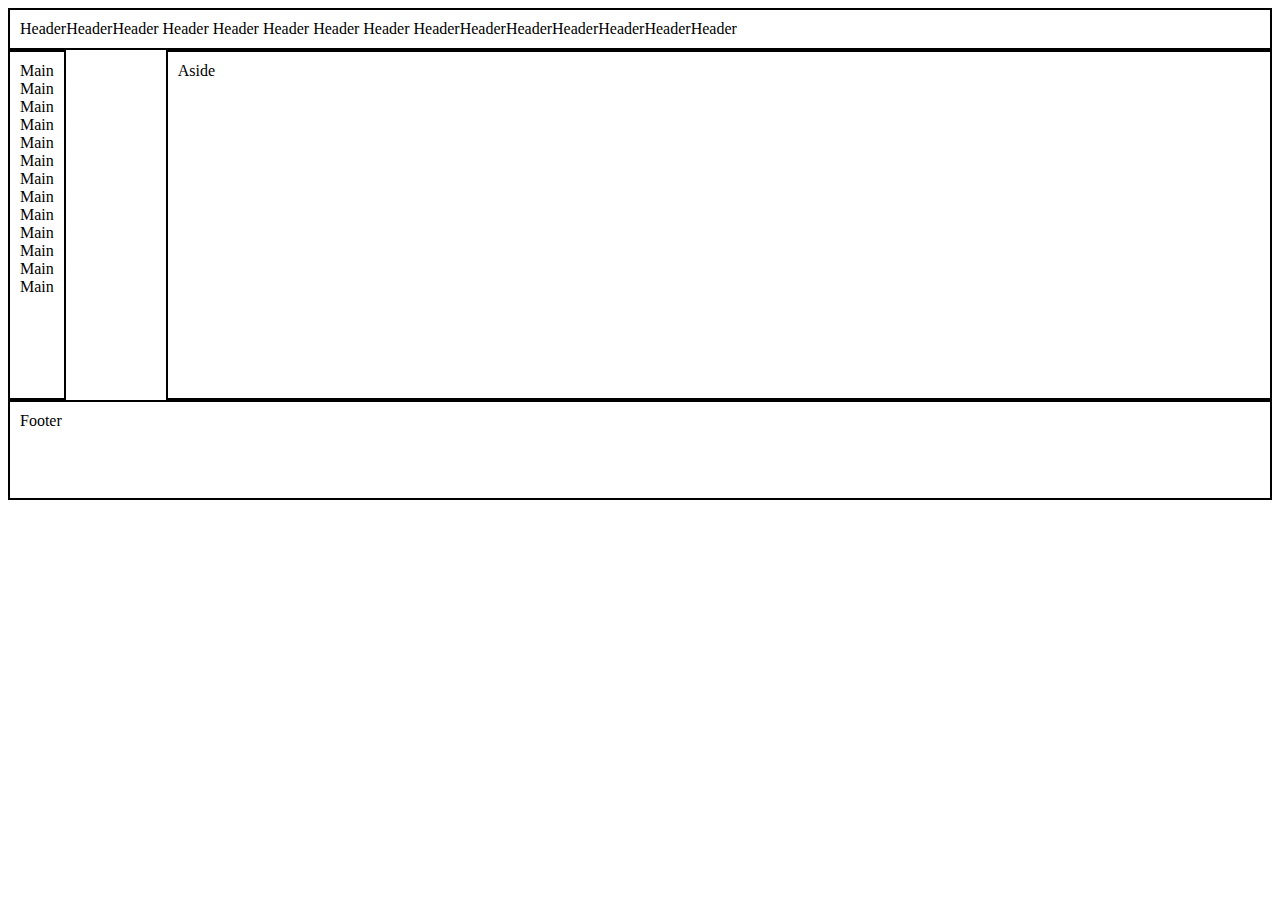
<file: index.html>
<!DOCTYPE html>
<html lang="ko">
<head>
  <meta charset="UTF-8" />
  <meta http-equiv="X-UA-Compatible" content="IE=edge" />
  <meta name="viewport" content="width=device-width, initial-scale=1.0" />
  <title>Document</title>
  <link rel="stylesheet" href="./css/csspractice.css" />
  <script type="module" src="./main.js"></script>
</head>
<body>
  <div class="container">
    <div class="item">HeaderHeaderHeader Header Header Header Header Header HeaderHeaderHeaderHeaderHeaderHeaderHeader</div>
    <div class="item">Main Main Main Main Main Main Main Main Main Main Main Main Main</div>
    <div class="item">Aside</div>
    <div class="item">Footer</div>
  </div>
</body>
</html>
</file>
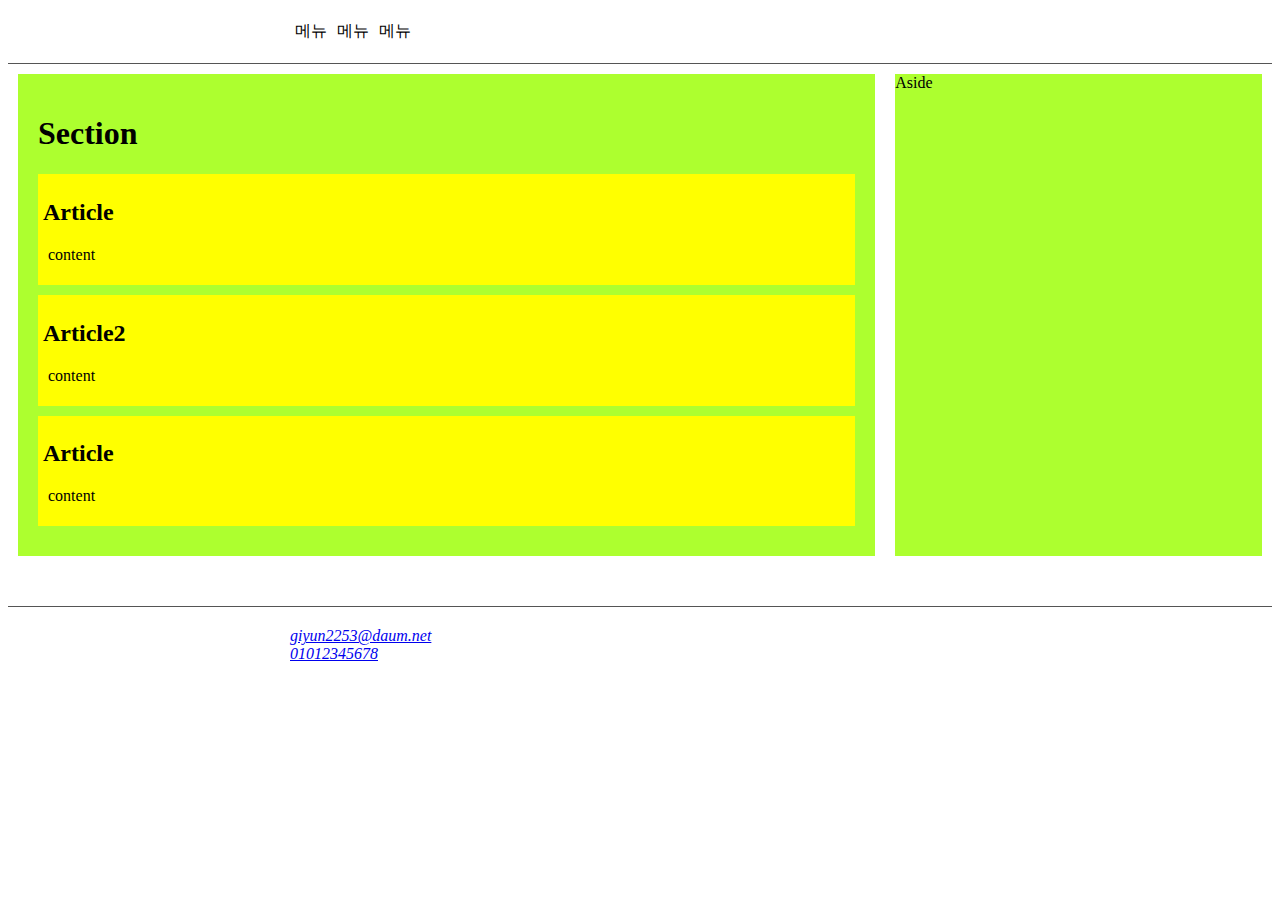
<file: practice2.html>
<!DOCTYPE html>
<html lang="ko">
<head>
  <meta charset="UTF-8">
  <meta http-equiv="X-UA-Compatible" content="IE=edge">
  <meta name="viewport" content="width=device-width, initial-scale=1.0">
  <title>Document</title>
  <link rel="stylesheet" href="./main.css">
  <script defer src="main.js"></script>
</head>
<body>
  <header>
    <nav class="inner">
      <ul>
        <li>메뉴</li>
        <li>메뉴</li>
        <li>메뉴</li>
      </ul>
    </nav>
  </header>

  <main>
    <section>
      <h1>Section</h1>
      <article>
        <h2>Article</h2>
        <p>content</p>
      </article>
      <article>
        <h2>Article2</h2>
        <p>content</p>
      </article>
      <article>
        <h2>Article</h2>
        <p>content</p>
      </article>
    </section>
  
    <aside>
      Aside
    </aside>
  </main>

  <footer>
    <address class="inner">
      <a href="mailto:giyun2253@daum.net">giyun2253@daum.net</a>
      <a href="tel:+821012345678">01012345678</a>
    </address>
  </footer>
</body>
</html>
</file>
<file: css/csspractice.css>
.container {
  display: grid;
  grid-template: 
  "header header header" min-content
  "main . aside" 350px
  "footer footer footer" 100px
  /min-content 100px 1fr;
  
}
.item {
  border: 2px double black;
  padding: 10px;
}
.item:nth-child(1){
  grid-area: header;
}
.item:nth-child(2){
  grid-area: main;
}
.item:nth-child(3){
  grid-area: aside;
}
.item:nth-child(4){
  grid-area: footer;
}
</file>
<file: main.css>
ul {
  padding: 0;
}
.inner {
  width: 700px;
  margin: auto;
}

header {
  border-bottom: 1px solid #555;
}
header nav ul {
  display: flex;
}
header nav ul li {
  padding: 5px;
  list-style-type: none;
}
main {
  display: flex;
}
section {
  width: 70%;
  margin: 10px;
  padding: 20px;
  box-sizing: border-box;
  background-color: greenyellow;
}
article {
  background-color: yellow;
  padding: 5px;
  margin: 10px 0;
}
article p {
  margin-left: 5px;
}
aside {
  width: 30%;
  margin: 10px;
  background-color: greenyellow;
}

footer {
  border-top: 1px solid #555;
  margin: 40px 0;
}
footer address {
  padding: 20px 0;
}
footer address a {
  display: block;
}
</file>
